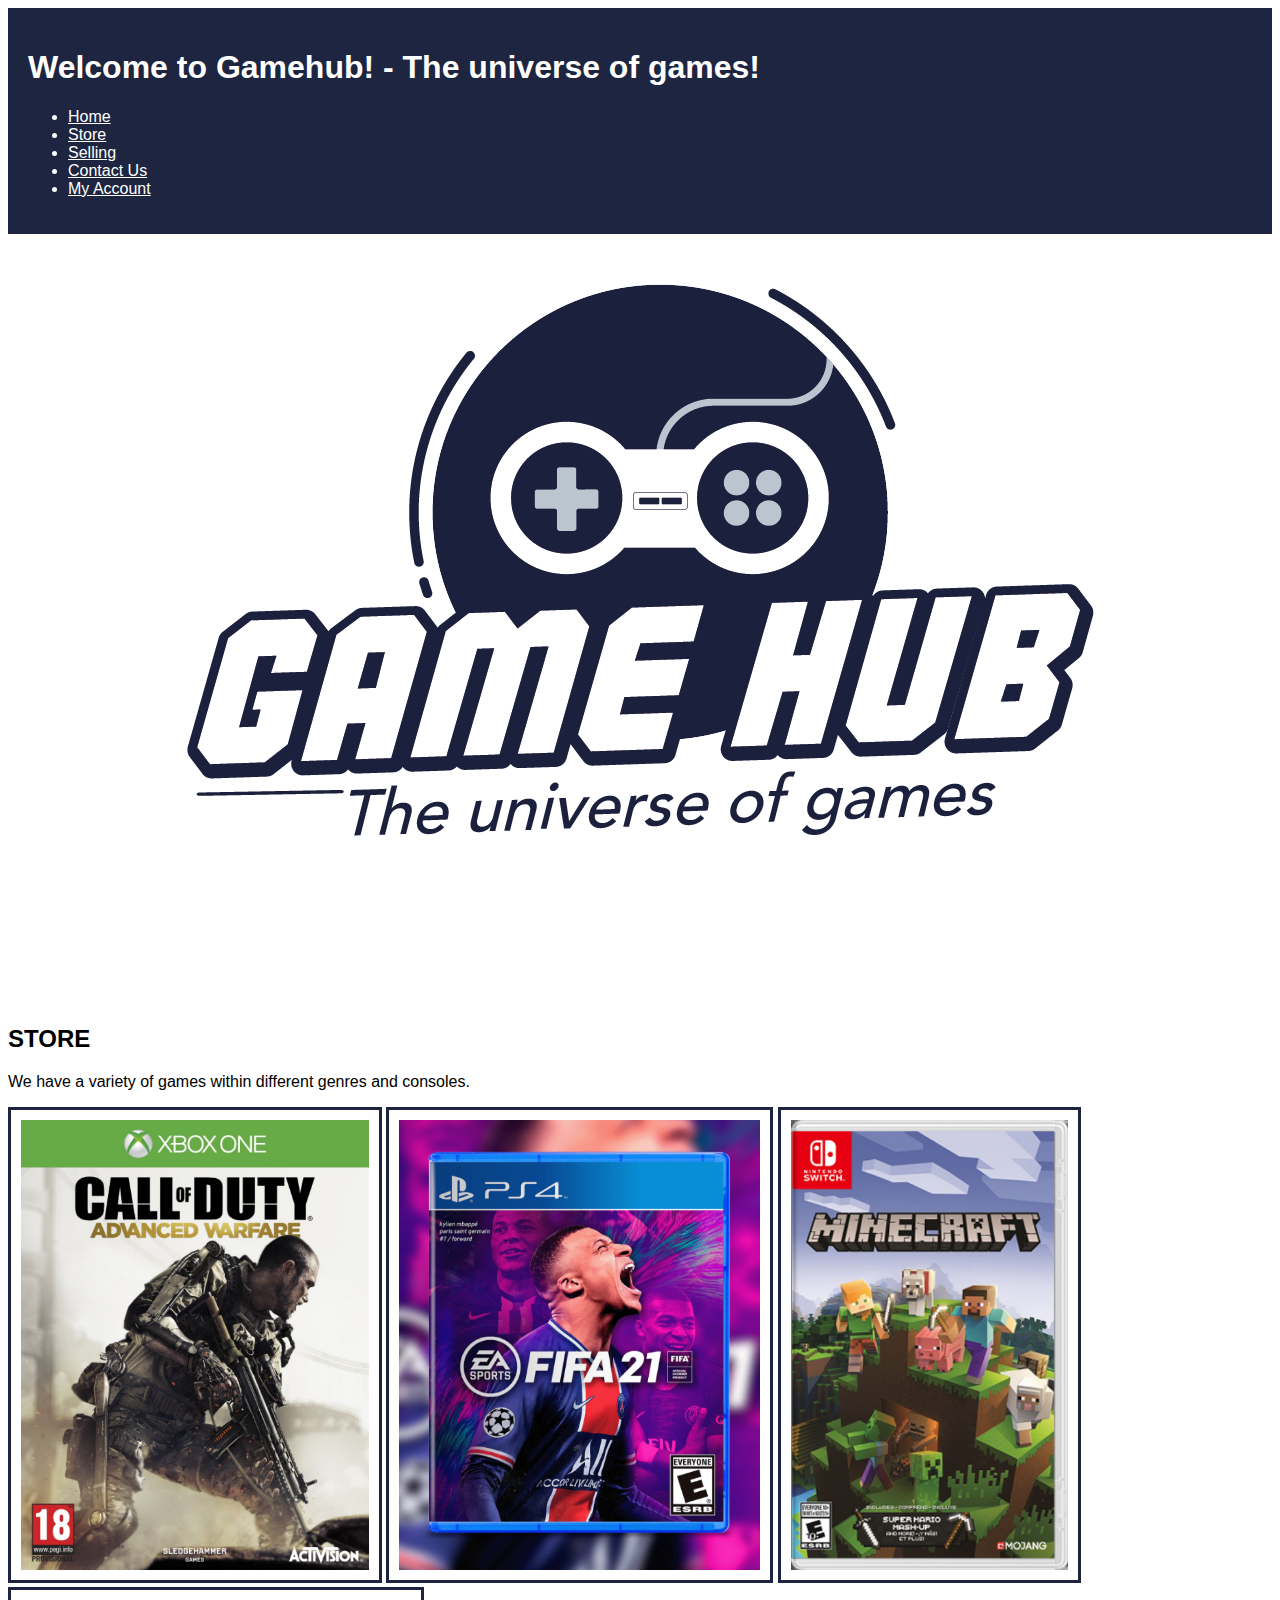
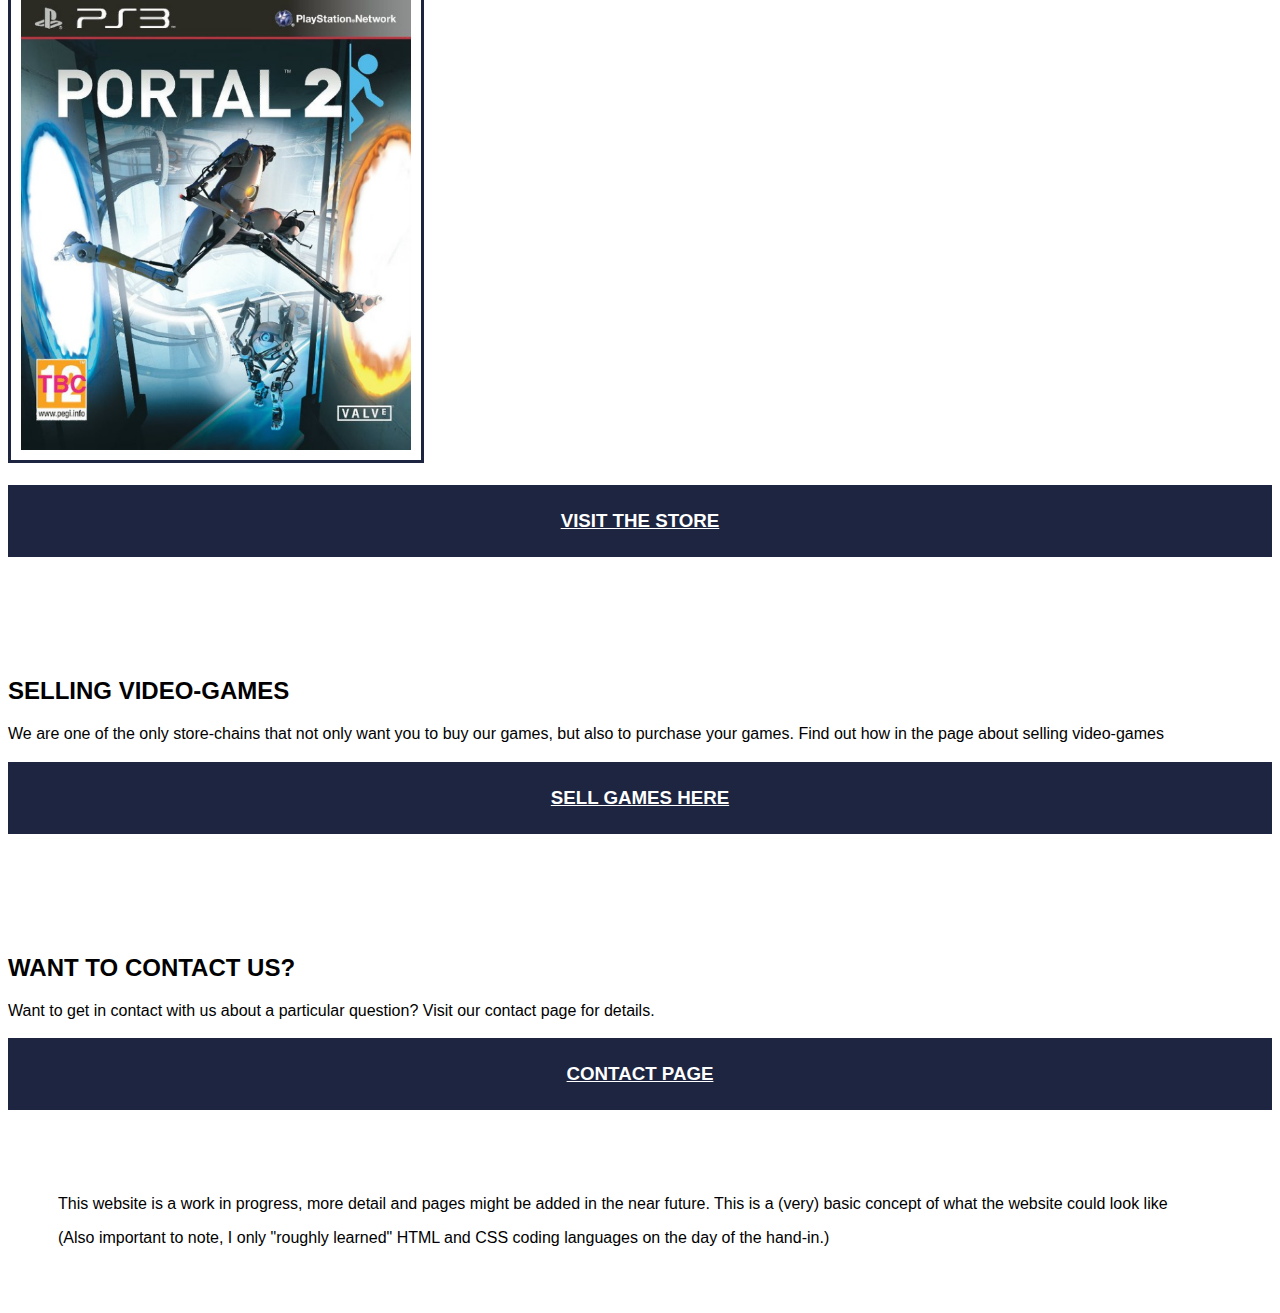
<file: index.html>
<!DOCTYPE html>
<html lang="en">
    <head>
        <meta name="gamehub.com" content="width=device-width, initial-scale=1.0">
        <title>Gamehub.com | Homepage</title>
        <link rel="stylesheet" href="index.css">
    </head>
    <header>
        <h1>Welcome to Gamehub! - The universe of games!</h1>
        <nav>
            <ul>
                <li><a href="index.html">Home</a></li>
                <li><a href="storepage-gamehub.html">Store</a></li>
                <li><a href="sellingpage-gamehub.html">Selling</a></li>
                <li><a href="contactuspage-gamehub.html">Contact Us</a></li> 
                <li><a href="myaccountpage-gamehub.html">My Account</a></li>
            </ul>
        </nav>
        
    </header>
    <body>
        <div class="logophoto">
            <img src="GameHub_Logo.png" class="logophoto_image"> 
        </div>
        <section class="container">
            <div class="domain-store">
                <h2>STORE</h2>
                <p>We have a variety of games within different genres and consoles.</p>
                <img src="call of duty advanced warfare.png" alt="Box-art for Call of Duty: advanced Warfare" class="storephotos">
                <img src="fifa 2021.png" alt="Box-art for Fifa 2021" class="storephotos"> 
                <img src="minecraft.png" alt="Box-art for Minecraft" class="storephotos">
                <img src="portal 2.png" alt="Box-art for Portal 2" class="storephotos">
                <h3><a href="storepage-gamehub.html">VISIT THE STORE</a></h3>
            </div>
                <div class="domain selling">
                <h2>SELLING VIDEO-GAMES</h2>
                <p>We are one of the only store-chains that not only want you to buy our games, but also to purchase your games. Find out how in the page about selling video-games</p>
                <h3><a href="sellingpage-gamehub.html">SELL GAMES HERE</a></h3>
            </div>
                <div class="domain contact-us">
                <h2>WANT TO CONTACT US?</h2>
                <p>Want to get in contact with us about a particular question? Visit our contact page for details.</p>
                <h3><a href="contactuspage-gamehub.html">CONTACT PAGE</a></h3>
            </div>
        </section>
    </body>
    <footer>
        <p>This website is a work in progress, more detail and pages might be added in the near future. This is a (very) basic concept of what the website could look like</p>
        <p>(Also important to note, I only "roughly learned" HTML and CSS coding languages on the day of the hand-in.)</p>
    </footer>
</html>
</file>
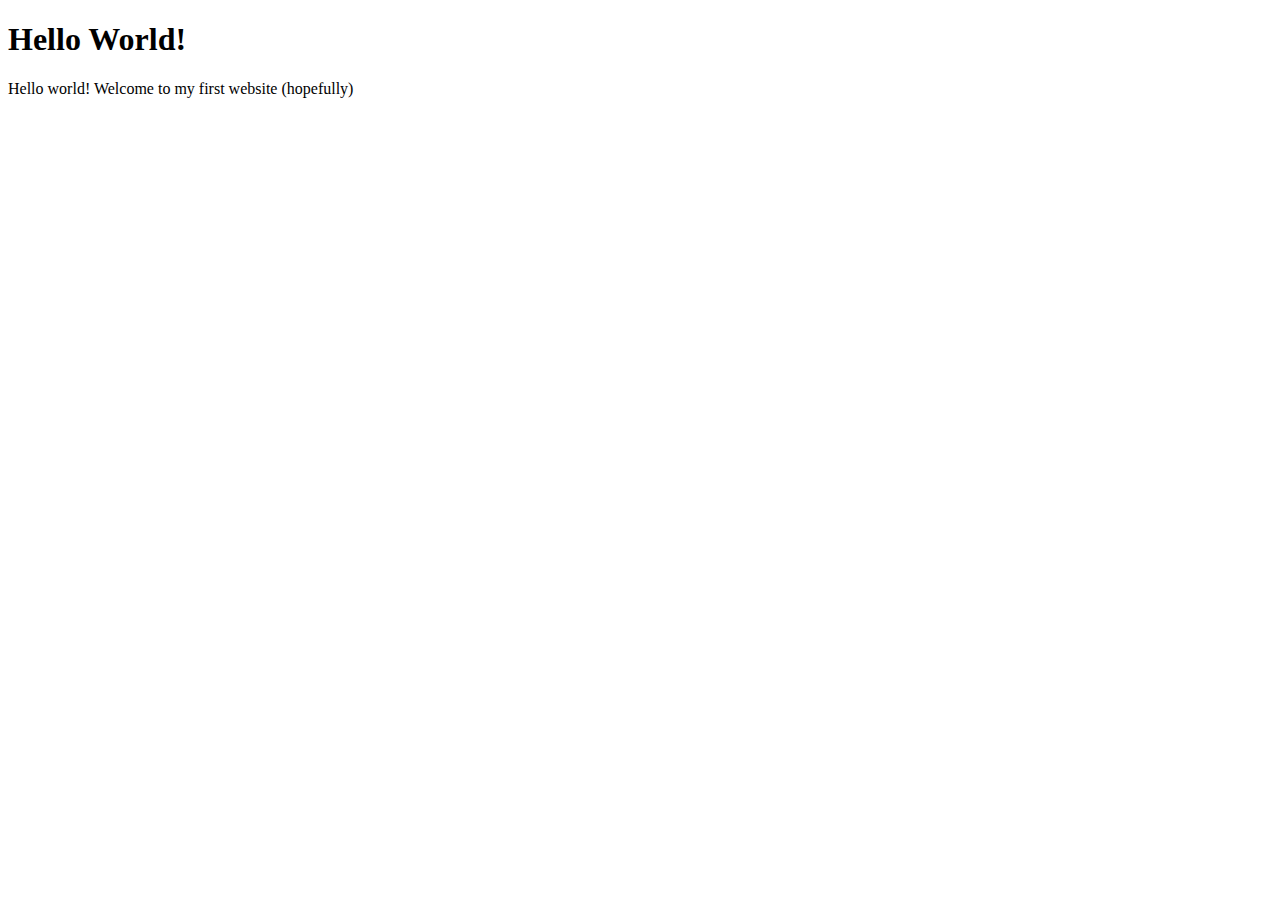
<file: html/index.html>
<!DOCTYPE html>
<html lang="en">
<head>
    <meta charset="UTF-8">
    <meta http-equiv="X-UA-Compatible" content="IE=edge">
    <meta name="viewport" content="width=device-width, initial-scale=1.0">
    <title>Document</title>
</head>
<body>
    <h1>Hello World!</h1>
</body>
</html>Hello world!
Welcome to my first website (hopefully)
</file>
<file: index.css>
html {
    font-family: Verdana, Geneva, Tahoma, sans-serif;
}

nav a, nav, h1, div a {
    color: white;
}

header {
    background-color: #1d2540;
    padding: 20px;
    margin: 0px;
}

 footer {
     padding: 50px;
     float: left;
 }

 h3 {
     padding: 25px; 
     background-color: #1d2540;
     text-align: center;
 }

.logophoto_image {
    display: block;
    margin-left: auto;
    margin-right: auto;
    padding: 50px;
}

.storephotos {
    max-height: 450px;
    padding: 10px;
    border: 3px solid #1d2540; 
    margin-left: auto;
    margin-right: auto;
}

h2 {
    padding-top: 100px;
}
</file>
